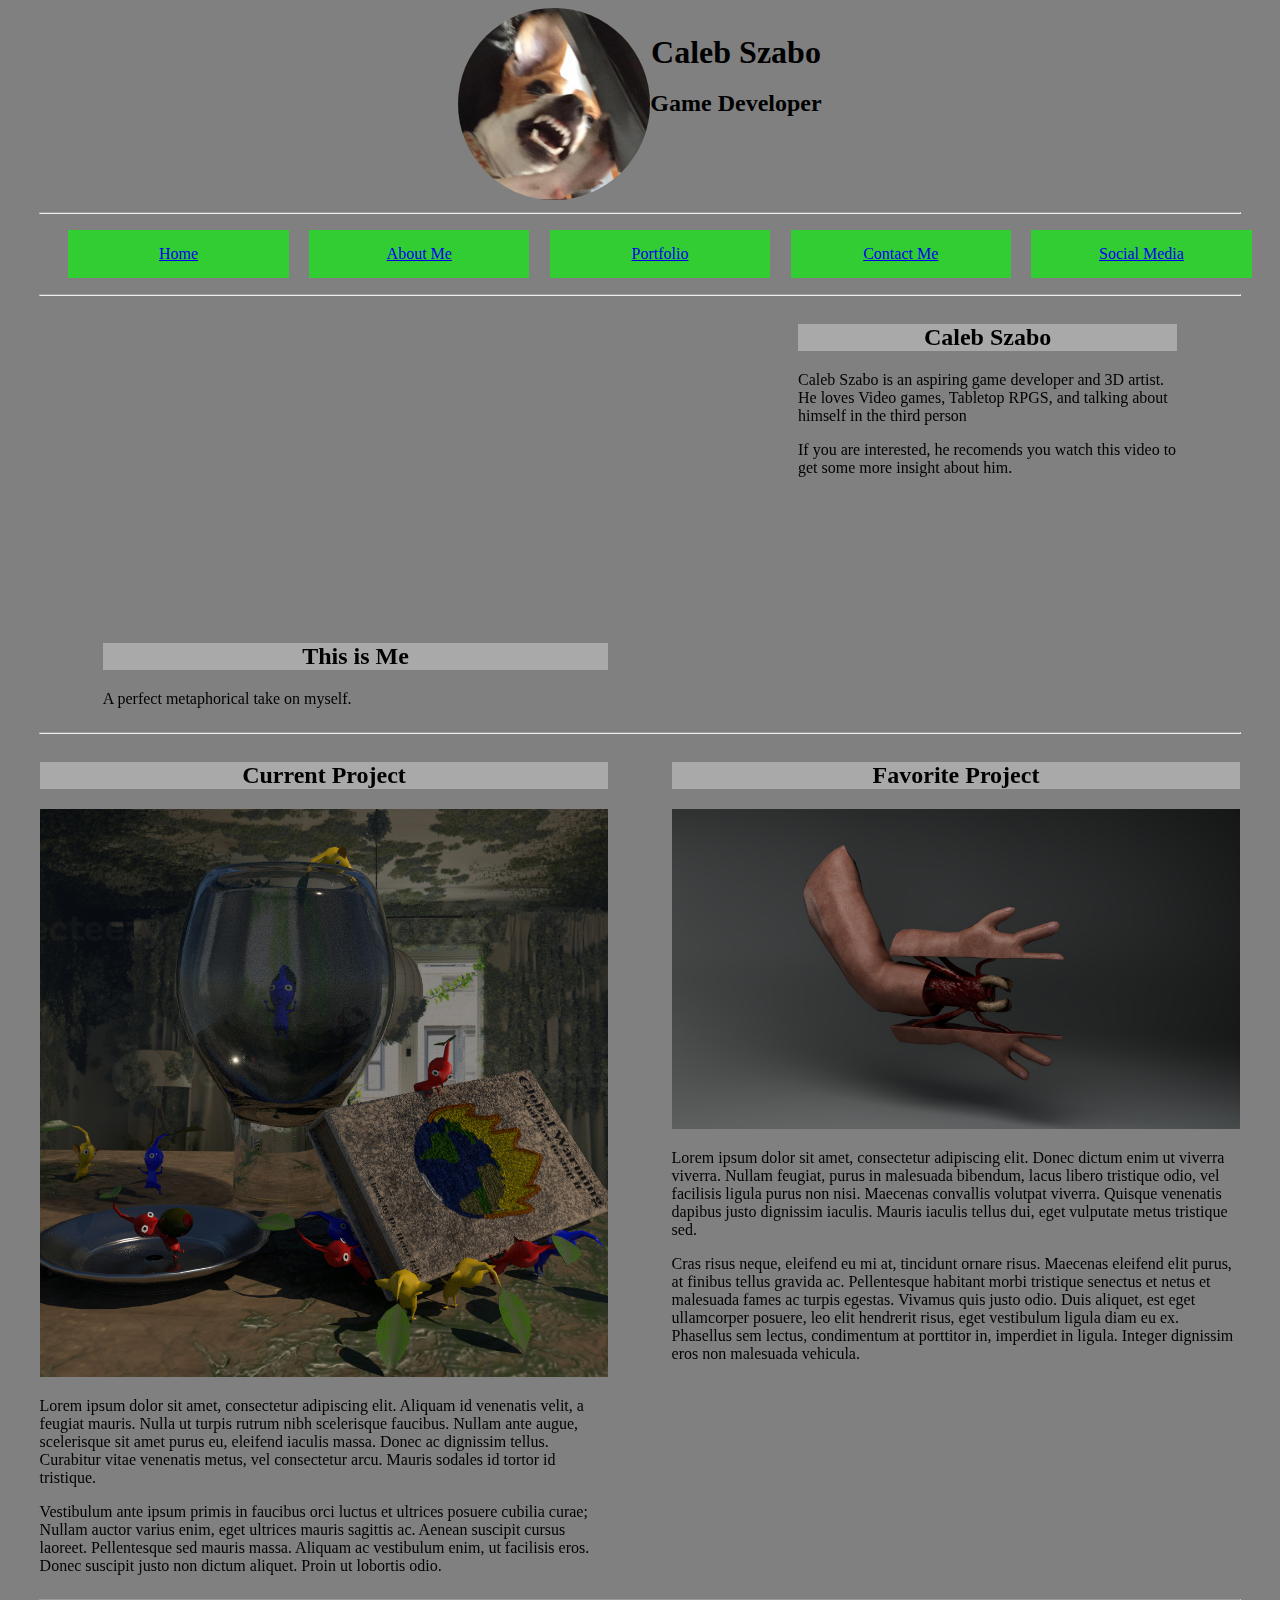
<file: index.html>
<!doctype html>
<html>
<head>
<meta charset="UTF-8">
<title>Caleb Szabo's Portfolio</title>
<link href="style.css" rel="stylesheet" type="text/css">
<link rel="preconnect" href="https://fonts.googleapis.com">
<link rel="preconnect" href="https://fonts.gstatic.com" crossorigin>
<link href="https://fonts.googleapis.com/css2?family=Noto+Sans:ital,wght@0,100..900;1,100..900&display=swap" rel="stylesheet">
</head>

<body>
<div id="wrapper">
  <header>
    <div class="logo"><div class="dog"><img src="images/logo.png" alt="logo"></div>
      <div class="brand">
      <h1>Caleb Szabo</h1>
      <h2>Game Developer</h2>
      </div>
    </div>
    <hr>
    <nav id="mainnav">
      <ul>
        <li><a class="active" href="index.html">Home</a></li>
        <li><a href="AboutMe.html">About Me</a></li>
        <li><a href="Portfolio.html">Portfolio</a></li>
        <li><a href="ContactMe.html">Contact Me</a></li>
        <li><a href="Links.html">Social Media</a></li>
      </ul>
    </nav>
    <hr>
  </header>
    <div class="middle">
      <article>
      <iframe width="560" height="315" src="https://www.youtube.com/embed/g9b-Mw8rD-4?si=JgOjDRh8WZk34TwL" title="YouTube video player" frameborder="0" allow="accelerometer; autoplay; clipboard-write; encrypted-media; gyroscope; picture-in-picture; web-share" referrerpolicy="strict-origin-when-cross-origin" allowfullscreen></iframe>
      <h2>This is Me</h2>
      <p>A perfect metaphorical take on myself.<br> </p> </article>
  <main>
    <div class="VidDesc">
    <h2>Caleb Szabo</h2>
    <p>Caleb Szabo is an aspiring game developer and 3D artist. He loves Video games, Tabletop RPGS, and talking about himself in the third person</p>
    <p>If you are interested, he recomends you watch this video to get some more insight about him.<br>
      </p>
    </div>
  </main>
    </div>
  <hr>
  <aside>
    
    <div class="imageGroup">
      <h2>Current Project</h2>
      <img src="images/StillLife.jpg" alt="Still Life">
    
    <p>Lorem ipsum dolor sit amet, consectetur adipiscing elit. Aliquam id venenatis velit, a feugiat mauris. Nulla ut turpis rutrum nibh scelerisque faucibus. Nullam ante augue, scelerisque sit amet purus eu, eleifend iaculis massa. Donec ac dignissim tellus. Curabitur vitae venenatis metus, vel consectetur arcu. Mauris sodales id tortor id tristique. </p>
    <p>Vestibulum ante ipsum primis in faucibus orci luctus et ultrices posuere cubilia curae; Nullam auctor varius enim, eget ultrices mauris sagittis ac. Aenean suscipit cursus laoreet. Pellentesque sed mauris massa. Aliquam ac vestibulum enim, ut facilisis eros. Donec suscipit justo non dictum aliquet. Proin ut lobortis odio.</p>
    </div>
    
    <div class="imageGroup2">
      <h2>Favorite Project</h2>
      <img src="images/ArmCannon.jpg" alt="Arm Cannon">
    
    <p>Lorem ipsum dolor sit amet, consectetur adipiscing elit. Donec dictum enim ut viverra viverra. Nullam feugiat, purus in malesuada bibendum, lacus libero tristique odio, vel facilisis ligula purus non nisi. Maecenas convallis volutpat viverra. Quisque venenatis dapibus justo dignissim iaculis. Mauris iaculis tellus dui, eget vulputate metus tristique sed. </p>
    <p>Cras risus neque, eleifend eu mi at, tincidunt ornare risus. Maecenas eleifend elit purus, at finibus tellus gravida ac. Pellentesque habitant morbi tristique senectus et netus et malesuada fames ac turpis egestas. Vivamus quis justo odio. Duis aliquet, est eget ullamcorper posuere, leo elit hendrerit risus, eget vestibulum ligula diam eu ex. Phasellus sem lectus, condimentum at porttitor in, imperdiet in ligula. Integer dignissim eros non malesuada vehicula.</p>
    </div>
  </aside>
  <hr>
  <footer>All content currently created for this site has been created for educational purposes, and cause it's fun</footer>
</div>
</body>
</html>
</file>
<file: style.css>
html {
  height: 100%;
  width: 100%;
  background-color: grey;
}

#mainnav ul {
  display: flex;
  list-style: none;
  justify-content: space-evenly;
}

#mainnav li {
  background-color: limegreen;
  width: 18%;
}

#mainnav a {
  width: 100%;
  display: block;
  line-height: 3em;
  text-align: center;
}

.logo {
  display: flex;
  justify-content: center;
}

.logo img {
  border-radius: 50%;
}

.brand h1,
.brand h2 {
  padding: 0;
  margin: 0;
  text-align: center;
  padding-top: .8em;

}

.VidDesc h2 {
  text-align: center;
  background-color: darkgray;
}

.middle {
  display: flex;
  justify-content: space-around;
}

.middle h2 {
  text-align: center;
  background-color: darkgray;
}

main {
  width: 30%
}

article {
  width: 40%;
}

hr {
  width: 95%
}

.imageGroup img {
  width: 100%;
}

.imageGroup {
  width: 45%;
}

.imageGroup h2 {
  text-align: center;
  background-color: darkgray;
}

.imageGroup2 img {
  width: 100%;
}

.imageGroup2 {
  width: 45%;
}

.imageGroup2 h2 {
  text-align: center;
  background-color: darkgray;
}

aside {
  display: flex;
  justify-content: space-around;
}
.cycle-slideshow img{
  width: 100%;
}


footer {
  text-align: center;
}

@media screen and (max-width: 1050px) {

  body {
  }

  .middle {
    flex-direction: column;
  }
  article{
    text-align: center;
    width: 100%;
  }
  main{
    width: 100%
  }
}
@media screen and (max-width: 700px){
  ul{
    flex-direction: column;
  }
  #mainnav li{
    width: 90%;
  }
}
</file>
